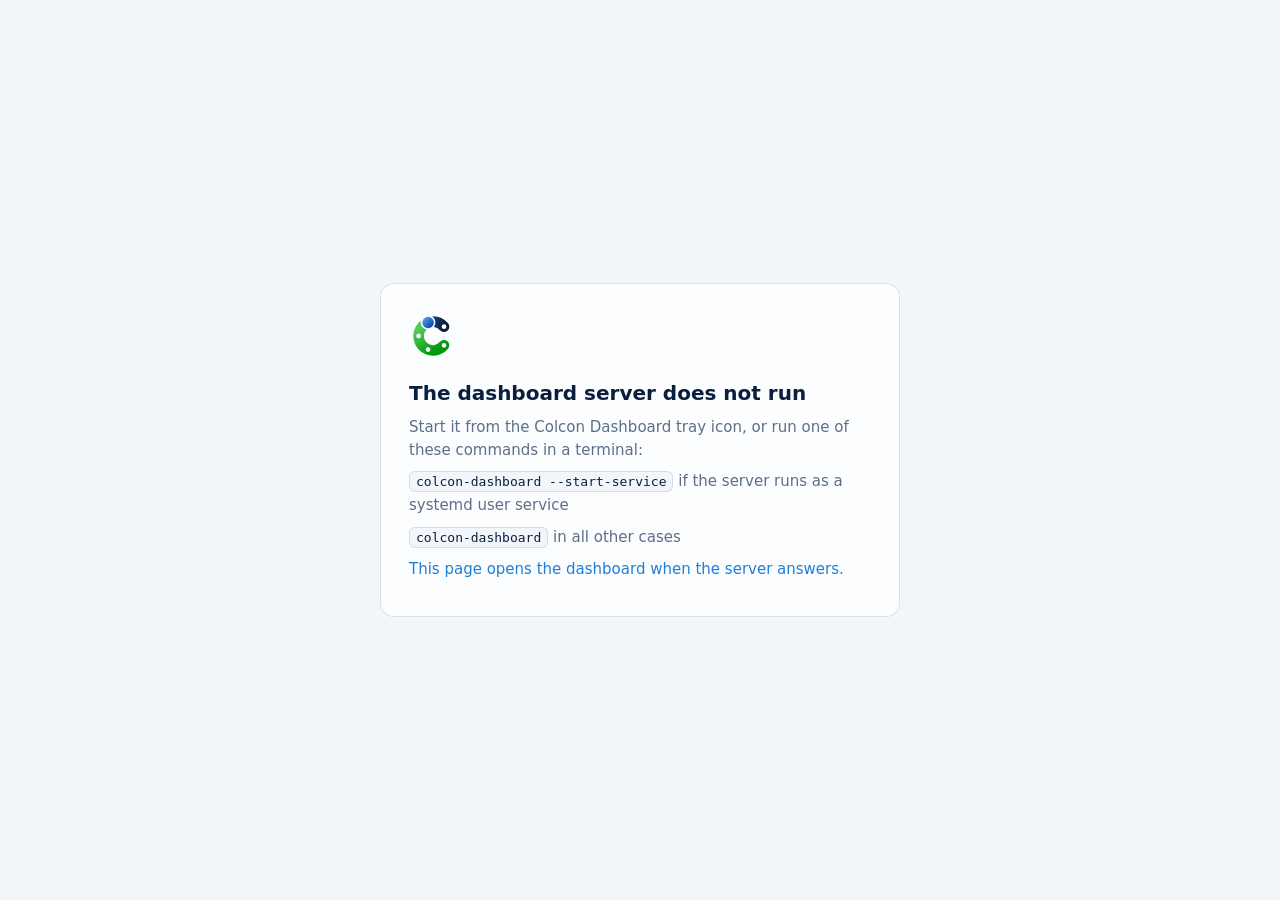
<file: colcon_dashboard/static/offline.html>
<!doctype html>
<html lang="en">
<head>
<meta charset="utf-8">
<meta name="viewport" content="width=device-width, initial-scale=1">
<title>Colcon Dashboard</title>
<!-- sw.js shows this page when the server does not answer. It must work
     with no server: everything it needs is inline or in the sw.js cache. -->
<style>
  :root { color-scheme: light; --page: #f2f6fb; --surface: #fbfdff; --ink: #0a1f3d;
          --muted: #5d6f88; --border: rgba(10, 31, 61, 0.12); --accent: #1e7fd9; }
  :root[data-theme="dark"] { color-scheme: dark; --page: #06101e; --surface: #0c1a2d;
          --ink: #e8f1fb; --muted: #7489a4; --border: rgba(214, 232, 252, 0.12); --accent: #3a95ea; }
  * { box-sizing: border-box; }
  body { margin: 0; min-height: 100vh; display: grid; place-items: center; padding: 16px;
         background: var(--page); color: var(--ink);
         font: 15px/1.5 system-ui, -apple-system, "Segoe UI", sans-serif; }
  main { max-width: 520px; width: 100%; background: var(--surface); border: 1px solid var(--border);
         border-radius: 14px; padding: 28px; }
  h1 { font-size: 20px; margin: 12px 0 6px; }
  p { margin: 8px 0; color: var(--muted); }
  code { font: 13px ui-monospace, SFMono-Regular, Menlo, Consolas, monospace; color: var(--ink);
         background: var(--page); border: 1px solid var(--border); border-radius: 6px;
         padding: 2px 6px; display: inline-block; margin: 2px 0; }
  .logo { width: 48px; height: 48px; }
  .dark { display: none; }
  :root[data-theme="dark"] .light { display: none; }
  :root[data-theme="dark"] .dark { display: inline; }
  .wait { color: var(--accent); }
</style>
<script>try { if (localStorage.getItem('cmc-theme') === 'dark') document.documentElement.dataset.theme = 'dark'; } catch (e) {}</script>
</head>
<body>
<main>
  <img class="logo light" src="logo.svg" alt=""><img class="logo dark" src="logo-dark.svg" alt="">
  <h1>The dashboard server does not run</h1>
  <p>Start it from the Colcon Dashboard tray icon, or run one of these commands in a terminal:</p>
  <p><code>colcon-dashboard --start-service</code> if the server runs as a systemd user service</p>
  <p><code>colcon-dashboard</code> in all other cases</p>
  <p class="wait">This page opens the dashboard when the server answers.</p>
</main>
<script>
  // the URL is still the one that failed: reload it once the server answers
  setInterval(() => {
    fetch('/api/ping', { cache: 'no-store' })
      .then(r => { if (r.ok) location.reload(); }, () => {});
  }, 2000);
</script>
</body>
</html>
</file>
